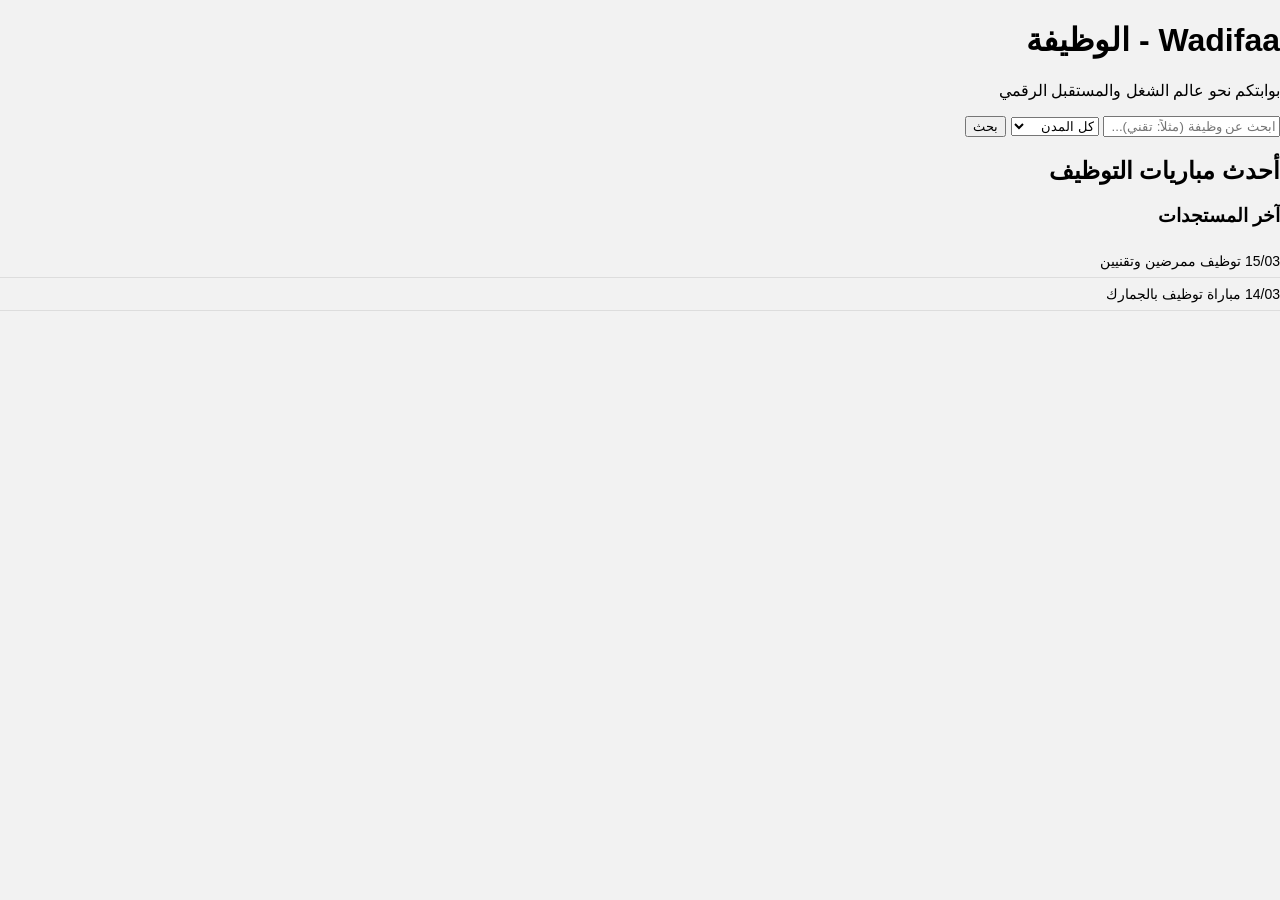
<file: wadifaa.html>
<!DOCTYPE html>
<html lang="ar" dir="rtl">
<head>
    <meta charset="UTF-8">
    <meta name="viewport" content="width=device-width, initial-scale=1.0">
    <title>Wadifaa - بوابة التوظيف الأولى في المغرب</title>
    <link rel="stylesheet" href="wadifaa.css">
    <link rel="stylesheet" href="https://cdnjs.cloudflare.com/ajax/libs/font-awesome/6.0.0/css/all.min.css">
</head>
<body>

    <header class="main-header">
        <h1>Wadifaa - الوظيفة</h1>
        <p>بوابتكم نحو عالم الشغل والمستقبل الرقمي</p>
    </header>

    <section class="search-section container">
        <div class="search-container">
            <input type="text" id="searchInput" placeholder="ابحث عن وظيفة (مثلاً: تقني)...">
            <select id="citySelect">
                <option value="">كل المدن</option>
                <option value="tanger">طنجة</option>
                <option value="casablanca">الدار البيضاء</option>
                <option value="ait ourir">ait ourir</option>
            </select>
            <button class="btn-search">بحث</button>
        </div>
    </section>

    <main class="main-content container">
        <section class="jobs-column">
            <h2 class="title-bg">أحدث مباريات التوظيف</h2>
       
            <div id="dynamic-jobs">
            </div>
        </section>

        <aside class="sidebar">
            <div class="news-widget">
                <h3 class="widget-title">آخر المستجدات</h3>
                <ul id="news-list">
                    <li><span class="news-date">15/03</span> توظيف ممرضين وتقنيين</li>
                    <li><span class="news-date">14/03</span> مباراة توظيف بالجمارك</li>
                </ul>
            </div>
        </aside>
    </main>

    
    <script src="wadifaa.js"></script>
</body>
</html>
</file>
<file: wadifaa.css>
/* 1. التنسيق العام (المظهر البسيط) */
body {
    font-family: 'Segoe UI', Tahoma, sans-serif;
    background-color: #f2f2f2;
    margin: 0;
    padding: 0;
    direction: rtl;
}

/* 2. الهيدر (Header) */
.header {
    background-color: #004a99;
    color: white;
    padding: 20px;
    text-align: center;
    font-size: 24px;
    border-bottom: 5px solid #ffcc00;
}

/* 3. ناف بار (Navbar) */
.navbar {
    background-color: #333;
    padding: 10px;
    display: flex;
    justify-content: center;
    gap: 20px;
}

.navbar a {
    color: #fff;
    text-decoration: none;
    font-weight: bold;
    padding: 5px 10px;
}

.navbar a:hover {
    background-color: #004a99;
    border-radius: 4px;
}

/* 4. الحاوية الرئيسية (Main Container) */
.main-container {
    max-width: 1000px;
    margin: 20px auto;
    display: grid;
    grid-template-columns: 2fr 1fr; /* تقسيم 2 لـ 1 */
    gap: 20px;
    padding: 0 10px;
}

/* 5. شكل البطاقة (Job Card) */
.job-card {
    background: #fff;
    padding: 15px;
    margin-bottom: 15px;
    border-right: 4px solid #004a99;
    box-shadow: 0 1px 3px rgba(0,0,0,0.1);
}

.job-card h2 {
    font-size: 18px;
    margin: 0 0 10px 0;
}

.job-card a {
    color: #004a99;
    text-decoration: none;
}

/* 6. السايدبار (Sidebar) */
#sidebar {
    background: #fff;
    padding: 15px;
    border-radius: 5px;
}

#news-list {
    list-style: none;
    padding: 0;
}

#news-list li {
    padding: 8px 0;
    border-bottom: 1px solid #ddd;
    font-size: 14px;
}
</file>
